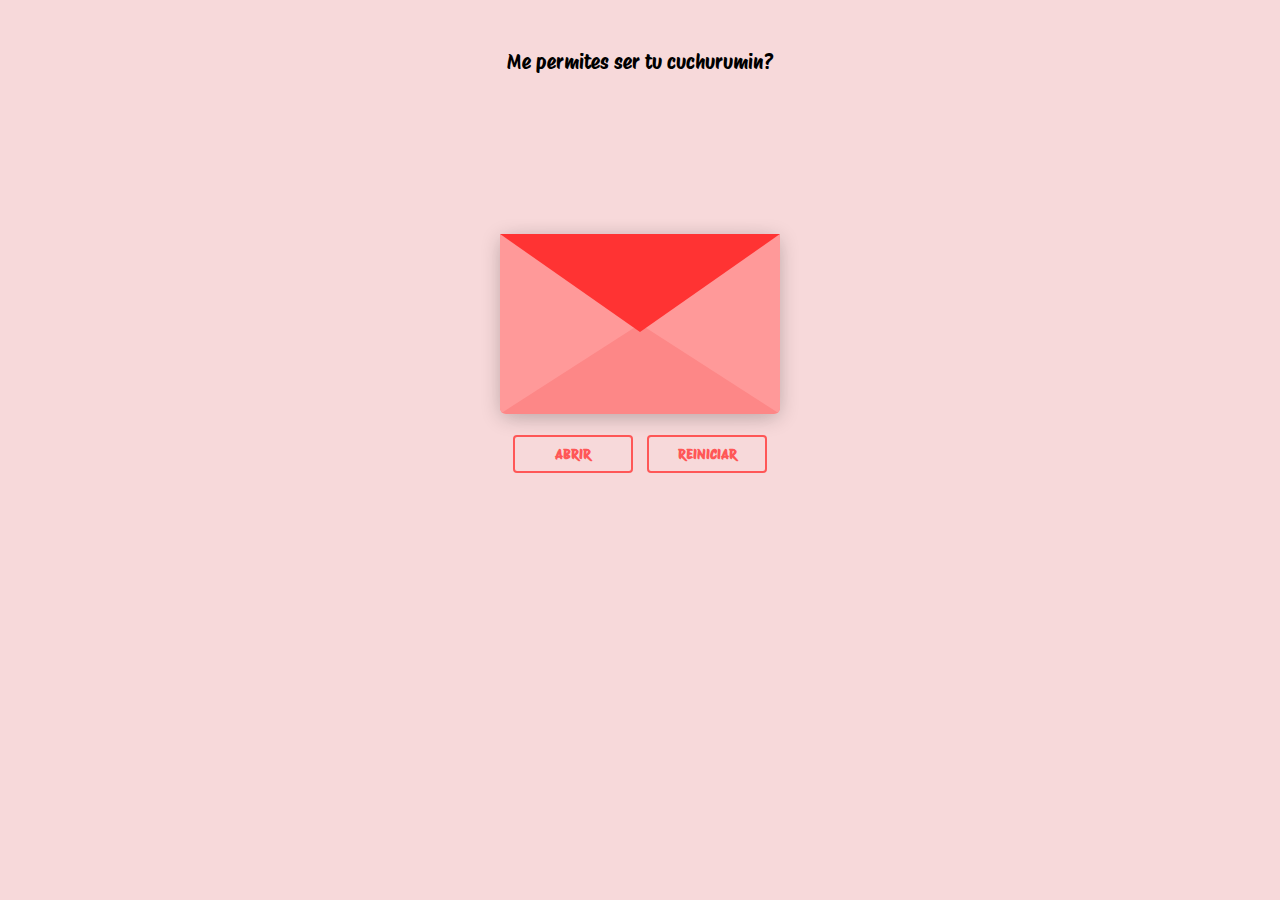
<file: gisela/index.html>
<!DOCTYPE html>
<html lang="en" >
<head>
  <meta charset="UTF-8">
  <title>de Jean para mi Gisela</title>
  <link rel="stylesheet" href="./style.css">
  <link rel="preconnect" href="https://fonts.googleapis.com">
<link rel="preconnect" href="https://fonts.gstatic.com" crossorigin>
<link href="https://fonts.googleapis.com/css2?family=Montserrat:wght@300;500&family=Protest+Riot&family=Vina+Sans&display=swap" rel="stylesheet">
</head>
<body>
<div class="envlope-wrapper">
    <div class="title-page" align="center">Me permites ser tu cuchurumin?</div>
    <div id="envelope" class="close">
        <div class="front flap"></div>
        <div class="front pocket"></div>
        <div class="letter">
            <div class="words line1">Gisela</div>
            <div class="words line2">Te quiero mucho 💗</div>
            <div class="words line3">Att: Jean</div>
            <div class="words line4">Si o no? jaja</div>
        </div>
        <div class="hearts">
            <div class="heart a1"></div>
            <div class="heart a2"></div>
            <div class="heart a3"></div>
        </div>
    </div>
</div>
<div class="reset">
    <button id="open">Abrir</button>
    <button id="reset">Reiniciar</button>
</div>

<!-- partial -->
  <script src='https://cdnjs.cloudflare.com/ajax/libs/jquery/3.5.1/jquery.min.js'></script><script  src="./script.js"></script>

</body>
</html>
</file>
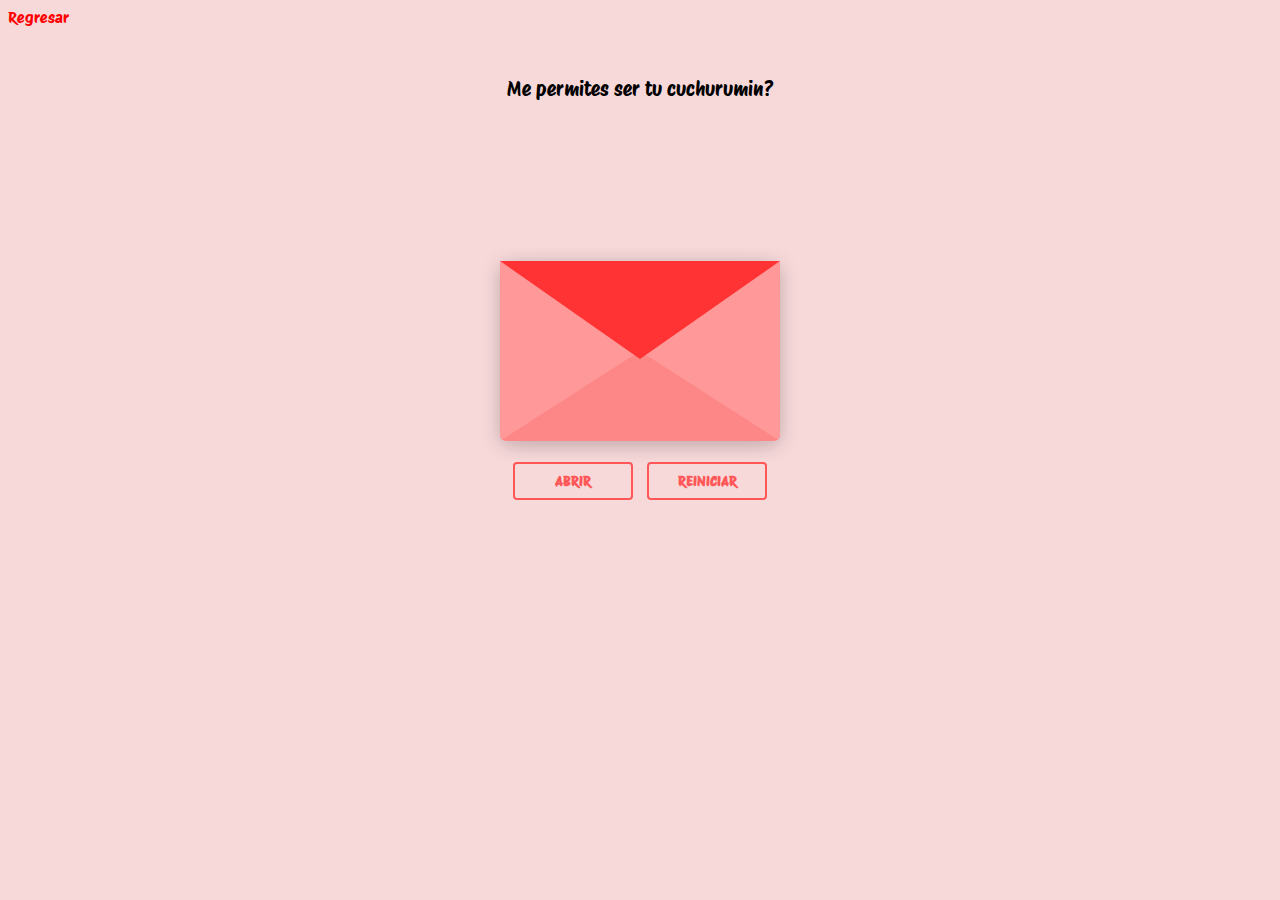
<file: gisela/a.html>
<!DOCTYPE html>
<html lang="en" >
<head>
  <meta charset="UTF-8">
  <title>de Jean para mi Gisela</title>
  <link rel="stylesheet" href="./a.css">
  <link rel="preconnect" href="https://fonts.googleapis.com">
<link rel="preconnect" href="https://fonts.gstatic.com" crossorigin>
<link href="https://fonts.googleapis.com/css2?family=Montserrat:wght@300;500&family=Protest+Riot&family=Vina+Sans&display=swap" rel="stylesheet">
</head>
<body>
    <!-- boton para regresar -->
    <a href="../index.html" style="text-decoration: none; color: red;">Regresar</a>
<div class="envlope-wrapper">
    <div class="title-page" align="center">Me permites ser tu cuchurumin?</div>
    <div id="envelope" class="close">
        <div class="front flap"></div>
        <div class="front pocket"></div>
        <div class="letter">
            <div class="words line1">Gisela</div>
            <div class="words line2">Te quiero mucho 💗</div>
            <div class="words line3">Att: Jean</div>
            <div class="words line4">Si o no? jaja</div>
        </div>
        <div class="hearts">
            <div class="heart a1"></div>
            <div class="heart a2"></div>
            <div class="heart a3"></div>
        </div>
    </div>
</div>
<div class="reset">
    <button id="open">Abrir</button>
    <button id="reset">Reiniciar</button>
</div>

<!-- partial -->
  <script src='https://cdnjs.cloudflare.com/ajax/libs/jquery/3.5.1/jquery.min.js'></script><script  src="./a.js"></script>

</body>
</html>
</file>
<file: gisela/style.css>
*{
    font-family: "Protest Riot", sans-serif;
  }
  
  .title-page{
    margin-top: 50px;
    font-size: 20px;
  }
  
  #envelope {
    margin: 10px;
    position: relative;
    width: 280px;
    height: 180px;
    border-bottom-left-radius: 6px;
    border-bottom-right-radius: 6px;
    margin-left: auto;
    margin-right: auto;
    top: 150px;
    background-color: #f9c5c8;
    box-shadow: 0 4px 20px rgba(0, 0, 0, 0.2);
  }
  
  .front {
    position: absolute;
    width: 0;
    height: 0;
    z-index: 3;
  }
  
  .flap {
    border-left: 140px solid transparent;
    border-right: 140px solid transparent;
    border-bottom: 82px solid transparent;
    /* a little smaller */
    border-top: 98px solid #ff3333;
    /* a little larger */
    transform-origin: top;
    pointer-events: none;
  }
  
  .pocket {
    border-left: 140px solid #ff9999;
    border-right: 140px solid #ff9999;
    border-bottom: 90px solid #fd8787;
    border-top: 90px solid transparent;
    border-bottom-left-radius: 6px;
    border-bottom-right-radius: 6px;
  }
  
  .letter {
    position: relative;
    background-color: #f9c5c8;
    width: 90%;
    margin-left: auto;
    margin-right: auto;
    height: 90%;
    top: 5%;
    border-radius: 6px;
    box-shadow: 0 2px 26px rgba(0, 0, 0, 0.12);
  }
  
  .letter:after {
    content: "";
    position: absolute;
    top: 0;
    bottom: 0;
    left: 0;
    right: 0;
    background-image: linear-gradient(180deg, rgba(255, 255, 255, 0) 25%, rgba(239, 215, 239, 0.7) 55%, #eed7ef 100%);
  }
  
  .words {
    position: absolute;
    left: 10%;
    width: 80%;
    height: 14%;
    background-color: #fdb7ba;
  }
  
  .words.line1 {
    top: 15%;
    width: 20%;
    height: 7%;
  }
  
  .words.line2 {
    top: 30%;
  }
  
  .words.line3 {
    top: 50%;
  }
  
  .words.line4 {
    top: 70%;
  }
  
  .open .flap {
    transform: rotateX(180deg);
    transition: transform 0.4s ease, z-index 0.6s;
    z-index: 1;
  }
  
  .close .flap {
    transform: rotateX(0deg);
    transition: transform 0.4s 0.6s ease, z-index 1s;
    z-index: 5;
  }
  
  .close .letter {
    transform: translateY(0px);
    transition: transform 0.4s ease, z-index 1s;
    z-index: 1;
  }
  
  .open .letter {
    transform: translateY(-120px);
    transition: transform 0.4s 0.6s ease, z-index 0.6s;
    z-index: 2;
  }
  
  .hearts {
    position: absolute;
    top: 90px;
    left: 0;
    right: 0;
    z-index: 2;
  }
  
  .heart {
    position: absolute;
    bottom: 0;
    right: 10%;
    pointer-events: none;
  }
  
  .heart:before,
  .heart:after {
    position: absolute;
    content: "";
    left: 50px;
    top: 0;
    width: 50px;
    height: 80px;
    background: #D00000;
    border-radius: 50px 50px 0 0;
    transform: rotate(-45deg);
    transform-origin: 0 100%;
    pointer-events: none;
  }
  
  .heart:after {
    left: 0;
    transform: rotate(45deg);
    transform-origin: 100% 100%;
  }
  
  .close .heart {
    opacity: 0;
    -webkit-animation: none;
            animation: none;
  }
  
  .a1 {
    left: 20%;
    transform: scale(0.6);
    opacity: 1;
    -webkit-animation: slideUp 4s linear 1, sideSway 2s ease-in-out 4 alternate;
    -moz-animation: slideUp 4s linear 1, sideSway 2s ease-in-out 4 alternate;
    -webkit-animation-fill-mode: forwards;
            animation-fill-mode: forwards;
    -webkit-animation-delay: 0.7s;
            animation-delay: 0.7s;
  }
  
  .a2 {
    left: 55%;
    transform: scale(1);
    opacity: 1;
    -webkit-animation: slideUp 5s linear 1, sideSway 4s ease-in-out 2 alternate;
    -moz-animation: slideUp 5s linear 1, sideSway 4s ease-in-out 2 alternate;
    -webkit-animation-fill-mode: forwards;
            animation-fill-mode: forwards;
    -webkit-animation-delay: 0.7s;
            animation-delay: 0.7s;
  }
  
  .a3 {
    left: 10%;
    transform: scale(0.8);
    opacity: 1;
    -webkit-animation: slideUp 7s linear 1, sideSway 2s ease-in-out 6 alternate;
    -moz-animation: slideUp 7s linear 1, sideSway 2s ease-in-out 6 alternate;
    -webkit-animation-fill-mode: forwards;
            animation-fill-mode: forwards;
    -webkit-animation-delay: 0.7s;
            animation-delay: 0.7s;
  }
  
  @-webkit-keyframes slideUp {
    0% {
      top: 0;
    }
    100% {
      top: -600px;
    }
  }
  @keyframes slideUp {
    0% {
      top: 0;
    }
    100% {
      top: -600px;
    }
  }
  @-webkit-keyframes sideSway {
    0% {
      margin-left: 0px;
    }
    100% {
      margin-left: 50px;
    }
  }
  @keyframes sideSway {
    0% {
      margin-left: 0px;
    }
    100% {
      margin-left: 50px;
    }
  }
  body {
    background-color: #f7d9da;
  }
  
  .envlope-wrapper {
    height: 380px;
  }
  
  .reset {
    text-align: center;
  }
  
  .reset button {
    font-weight: 800;
    font-style: normal;
    transition: all 0.1s linear;
    -webkit-appearance: none;
    background-color: transparent;
    border: solid 2px #ff5757;
    border-radius: 4px;
    color: #ff5757;
    display: inline-block;
    font-size: 14px;
    text-transform: uppercase;
    margin: 5px;
    padding: 10px;
    line-height: 1em;
    text-decoration: none;
    min-width: 120px;
    cursor: pointer;
  }
  
  .reset button:hover {
    background-color: #fc9d9d;
    color: #a10000;
  }
</file>
<file: gisela/a.css>
*{
    font-family: "Protest Riot", sans-serif;
  }
  
  .title-page{
    margin-top: 50px;
    font-size: 20px;
  }
  
  #envelope {
    margin: 10px;
    position: relative;
    width: 280px;
    height: 180px;
    border-bottom-left-radius: 6px;
    border-bottom-right-radius: 6px;
    margin-left: auto;
    margin-right: auto;
    top: 150px;
    background-color: #f9c5c8;
    box-shadow: 0 4px 20px rgba(0, 0, 0, 0.2);
  }
  
  .front {
    position: absolute;
    width: 0;
    height: 0;
    z-index: 3;
  }
  
  .flap {
    border-left: 140px solid transparent;
    border-right: 140px solid transparent;
    border-bottom: 82px solid transparent;
    /* a little smaller */
    border-top: 98px solid #ff3333;
    /* a little larger */
    transform-origin: top;
    pointer-events: none;
  }
  
  .pocket {
    border-left: 140px solid #ff9999;
    border-right: 140px solid #ff9999;
    border-bottom: 90px solid #fd8787;
    border-top: 90px solid transparent;
    border-bottom-left-radius: 6px;
    border-bottom-right-radius: 6px;
  }
  
  .letter {
    position: relative;
    background-color: #f9c5c8;
    width: 90%;
    margin-left: auto;
    margin-right: auto;
    height: 90%;
    top: 5%;
    border-radius: 6px;
    box-shadow: 0 2px 26px rgba(0, 0, 0, 0.12);
  }
  
  .letter:after {
    content: "";
    position: absolute;
    top: 0;
    bottom: 0;
    left: 0;
    right: 0;
    background-image: linear-gradient(180deg, rgba(255, 255, 255, 0) 25%, rgba(239, 215, 239, 0.7) 55%, #eed7ef 100%);
  }
  
  .words {
    position: absolute;
    left: 10%;
    width: 80%;
    height: 14%;
    background-color: #fdb7ba;
  }
  
  .words.line1 {
    top: 15%;
    width: 20%;
    height: 7%;
  }
  
  .words.line2 {
    top: 30%;
  }
  
  .words.line3 {
    top: 50%;
  }
  
  .words.line4 {
    top: 70%;
  }
  
  .open .flap {
    transform: rotateX(180deg);
    transition: transform 0.4s ease, z-index 0.6s;
    z-index: 1;
  }
  
  .close .flap {
    transform: rotateX(0deg);
    transition: transform 0.4s 0.6s ease, z-index 1s;
    z-index: 5;
  }
  
  .close .letter {
    transform: translateY(0px);
    transition: transform 0.4s ease, z-index 1s;
    z-index: 1;
  }
  
  .open .letter {
    transform: translateY(-120px);
    transition: transform 0.4s 0.6s ease, z-index 0.6s;
    z-index: 2;
  }
  
  .hearts {
    position: absolute;
    top: 90px;
    left: 0;
    right: 0;
    z-index: 2;
  }
  
  .heart {
    position: absolute;
    bottom: 0;
    right: 10%;
    pointer-events: none;
  }
  
  .heart:before,
  .heart:after {
    position: absolute;
    content: "";
    left: 50px;
    top: 0;
    width: 50px;
    height: 80px;
    background: #D00000;
    border-radius: 50px 50px 0 0;
    transform: rotate(-45deg);
    transform-origin: 0 100%;
    pointer-events: none;
  }
  
  .heart:after {
    left: 0;
    transform: rotate(45deg);
    transform-origin: 100% 100%;
  }
  
  .close .heart {
    opacity: 0;
    -webkit-animation: none;
            animation: none;
  }
  
  .a1 {
    left: 20%;
    transform: scale(0.6);
    opacity: 1;
    -webkit-animation: slideUp 4s linear 1, sideSway 2s ease-in-out 4 alternate;
    -moz-animation: slideUp 4s linear 1, sideSway 2s ease-in-out 4 alternate;
    -webkit-animation-fill-mode: forwards;
            animation-fill-mode: forwards;
    -webkit-animation-delay: 0.7s;
            animation-delay: 0.7s;
  }
  
  .a2 {
    left: 55%;
    transform: scale(1);
    opacity: 1;
    -webkit-animation: slideUp 5s linear 1, sideSway 4s ease-in-out 2 alternate;
    -moz-animation: slideUp 5s linear 1, sideSway 4s ease-in-out 2 alternate;
    -webkit-animation-fill-mode: forwards;
            animation-fill-mode: forwards;
    -webkit-animation-delay: 0.7s;
            animation-delay: 0.7s;
  }
  
  .a3 {
    left: 10%;
    transform: scale(0.8);
    opacity: 1;
    -webkit-animation: slideUp 7s linear 1, sideSway 2s ease-in-out 6 alternate;
    -moz-animation: slideUp 7s linear 1, sideSway 2s ease-in-out 6 alternate;
    -webkit-animation-fill-mode: forwards;
            animation-fill-mode: forwards;
    -webkit-animation-delay: 0.7s;
            animation-delay: 0.7s;
  }
  
  @-webkit-keyframes slideUp {
    0% {
      top: 0;
    }
    100% {
      top: -600px;
    }
  }
  @keyframes slideUp {
    0% {
      top: 0;
    }
    100% {
      top: -600px;
    }
  }
  @-webkit-keyframes sideSway {
    0% {
      margin-left: 0px;
    }
    100% {
      margin-left: 50px;
    }
  }
  @keyframes sideSway {
    0% {
      margin-left: 0px;
    }
    100% {
      margin-left: 50px;
    }
  }
  body {
    background-color: #f7d9da;
  }
  
  .envlope-wrapper {
    height: 380px;
  }
  
  .reset {
    text-align: center;
  }
  
  .reset button {
    font-weight: 800;
    font-style: normal;
    transition: all 0.1s linear;
    -webkit-appearance: none;
    background-color: transparent;
    border: solid 2px #ff5757;
    border-radius: 4px;
    color: #ff5757;
    display: inline-block;
    font-size: 14px;
    text-transform: uppercase;
    margin: 5px;
    padding: 10px;
    line-height: 1em;
    text-decoration: none;
    min-width: 120px;
    cursor: pointer;
  }
  
  .reset button:hover {
    background-color: #fc9d9d;
    color: #a10000;
  }
</file>
